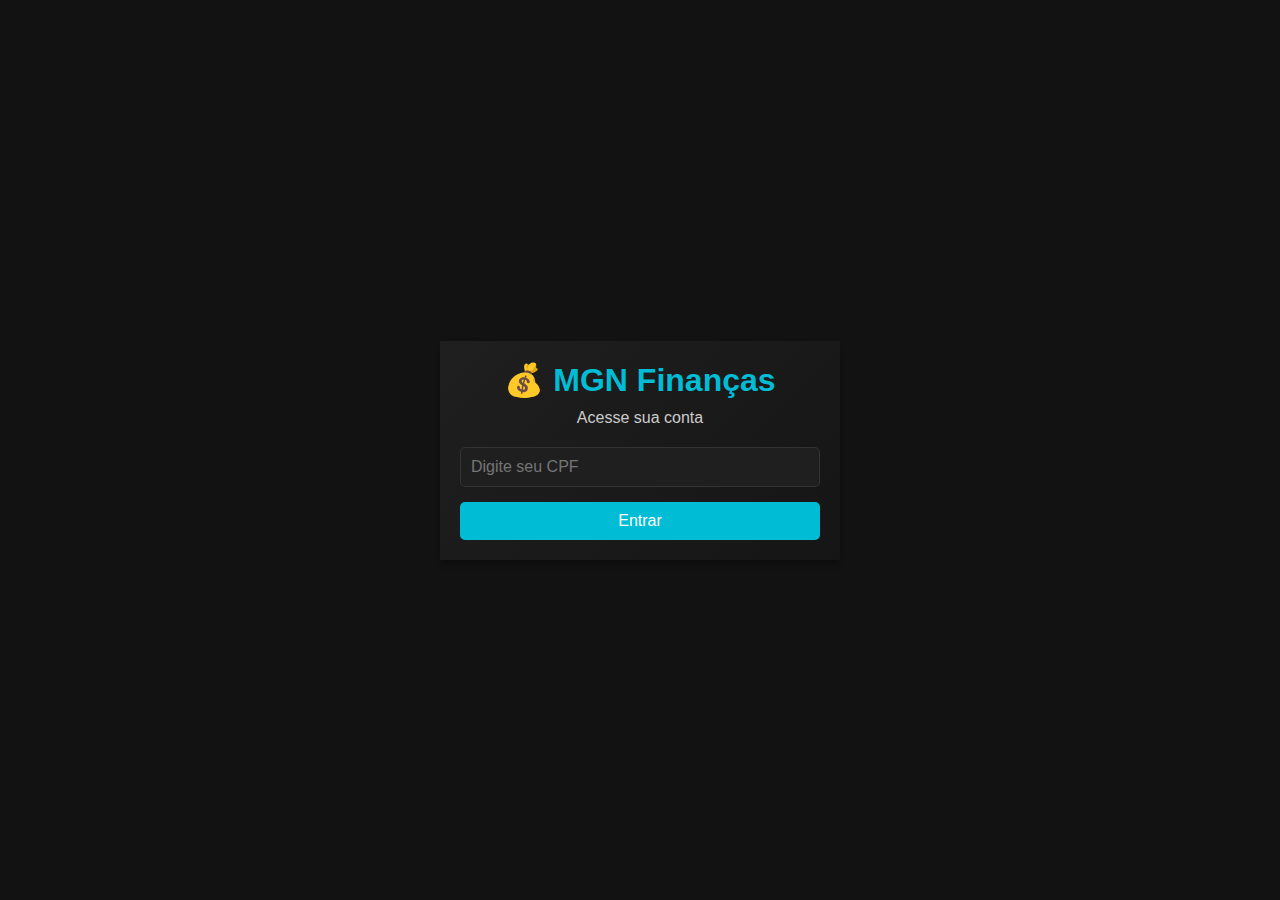
<file: index.html>
<!DOCTYPE html>
<html lang="pt-BR">
<head>
  <meta charset="UTF-8">
  <meta name="viewport" content="width=device-width, initial-scale=1.0">
  <title>Login - MGN Finanças</title>
  <link rel="stylesheet" href="styles.css">
</head>
<body>
  <div class="login-container">
    <div class="background-animation"></div>
    <div class="login-box">
      <h1>💰 MGN Finanças</h1>
      <p>Acesse sua conta</p>
      <form id="loginForm">
        <input type="text" id="cpf" placeholder="Digite seu CPF" required>
        <button type="submit">Entrar</button>
      </form>
    </div>
  </div>
  <script src="login.js"></script>
</body>
</html>
</file>
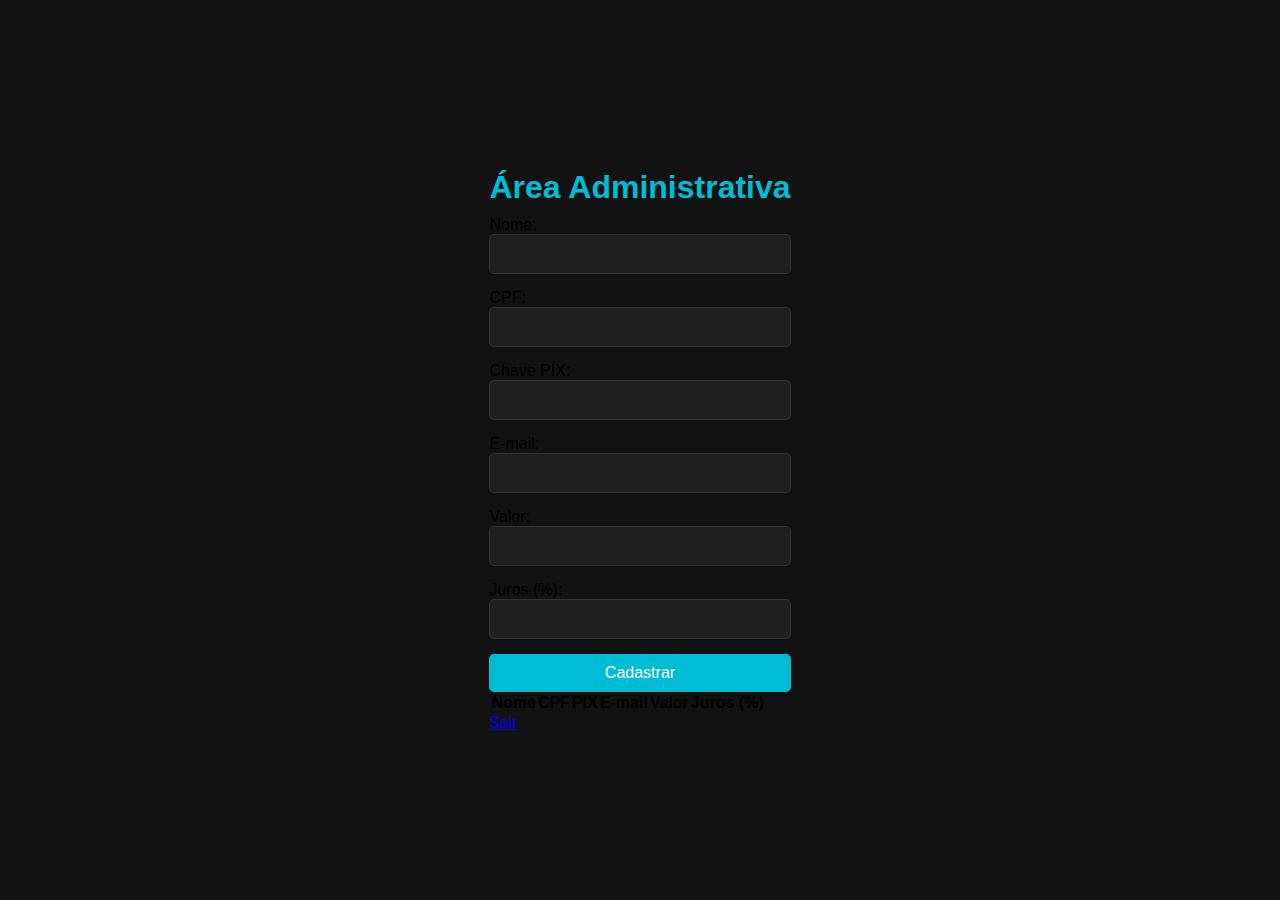
<file: admin.html>
<!DOCTYPE html>
<html lang="pt-BR">
<head>
  <meta charset="UTF-8">
  <meta name="viewport" content="width=device-width, initial-scale=1.0">
  <title>Admin - MGN Finanças</title>
  <link rel="stylesheet" href="styles.css">
</head>
<body>
  <div class="container">
    <h1>Área Administrativa</h1>
    <form id="cadastroForm">
      <label for="nome">Nome:</label>
      <input type="text" id="nome" required>
      <label for="cpf">CPF:</label>
      <input type="text" id="cpf" required>
      <label for="pix">Chave PIX:</label>
      <input type="text" id="pix" required>
      <label for="email">E-mail:</label>
      <input type="email" id="email" required>
      <label for="valor">Valor:</label>
      <input type="number" id="valor" required>
      <label for="juros">Juros (%):</label>
      <input type="number" id="juros" required>
      <button type="submit">Cadastrar</button>
    </form>
    <table id="clientesTable">
      <thead>
        <tr>
          <th>Nome</th>
          <th>CPF</th>
          <th>PIX</th>
          <th>E-mail</th>
          <th>Valor</th>
          <th>Juros (%)</th>
        </tr>
      </thead>
      <tbody></tbody>
    </table>
    <a href="index.html" class="btn">Sair</a>
  </div>
  <script src="admin.js"></script>
</body>
</html>
</file>
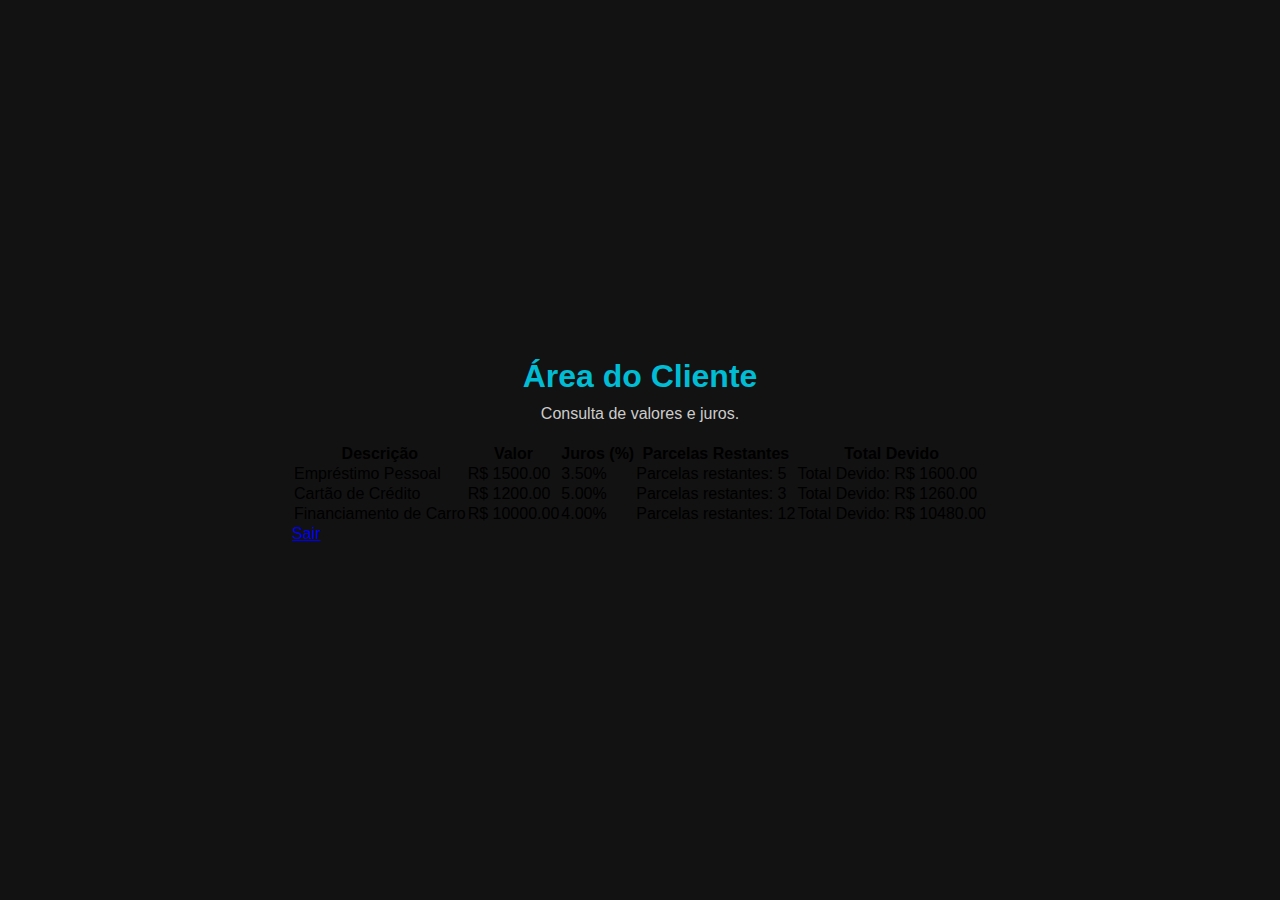
<file: cliente.html>
<!DOCTYPE html>
<html lang="pt-BR">
<head>
  <meta charset="UTF-8">
  <meta name="viewport" content="width=device-width, initial-scale=1.0">
  <title>Cliente - MGN Finanças</title>
  <link rel="stylesheet" href="styles.css">
</head>
<body>
  <div class="container">
    <h1>Área do Cliente</h1>
    <p>Consulta de valores e juros.</p>
    <table id="valoresTable">
      <thead>
        <tr>
          <th>Descrição</th>
          <th>Valor</th>
          <th>Juros (%)</th>
          <th>Parcelas Restantes</th>
          <th>Total Devido</th>
        </tr>
      </thead>
      <tbody>
        <!-- Os dados de teste do cliente serão inseridos aqui -->
      </tbody>
    </table>
    <a href="index.html" class="btn">Sair</a>
  </div>
  <script src="cliente.js"></script>
</body>
</html>
</file>
<file: styles.css>
/* Resetando margens e padding */
* {
  margin: 0;
  padding: 0;
  box-sizing: border-box;
}

/* Corpo */
body {
  font-family: Arial, sans-serif;
  height: 100vh;
  display: flex;
  justify-content: center;
  align-items: center;
  background-color: #121212; /* Fundo escuro */
  overflow: hidden;
}

/* Container de Login */
.login-container {
  position: relative;
  width: 100%;
  max-width: 400px;
  padding: 20px;
  background: rgba(0, 0, 0, 0.7);
  border-radius: 8px;
  box-shadow: 0 4px 6px rgba(0, 0, 0, 0.3);
  z-index: 1;
}

/* Título e texto */
h1 {
  text-align: center;
  font-size: 2rem;
  margin-bottom: 10px;
  color: #00bcd4; /* Azul chamativo */
}

p {
  text-align: center;
  color: #ccc;
  margin-bottom: 20px;
}

/* Formulário */
form {
  display: flex;
  flex-direction: column;
}

input {
  padding: 10px;
  font-size: 1rem;
  margin-bottom: 15px;
  border: 1px solid #333;
  border-radius: 5px;
  background-color: #1f1f1f;
  color: #fff;
}

button {
  padding: 10px;
  font-size: 1rem;
  background-color: #00bcd4;
  color: #fff;
  border: none;
  border-radius: 5px;
  cursor: pointer;
  transition: background 0.3s;
}

button:hover {
  background-color: #0097a7;
}

/* Animação de Fundo */
.background-animation {
  position: absolute;
  top: 0;
  left: 0;
  width: 100%;
  height: 100%;
  background: linear-gradient(-45deg, #00bcd4, #0097a7, #121212, #1f1f1f);
  background-size: 400% 400%;
  animation: gradientAnimation 10s ease infinite;
  z-index: 0;
}

/* Animação */
@keyframes gradientAnimation {
  0% {
    background-position: 0% 50%;
  }
  50% {
    background-position: 100% 50%;
  }
  100% {
    background-position: 0% 50%;
  }
}

/* Garantindo que o texto e o formulário fiquem acima do fundo */
.login-box {
  position: relative;
  z-index: 1;
}
</file>
